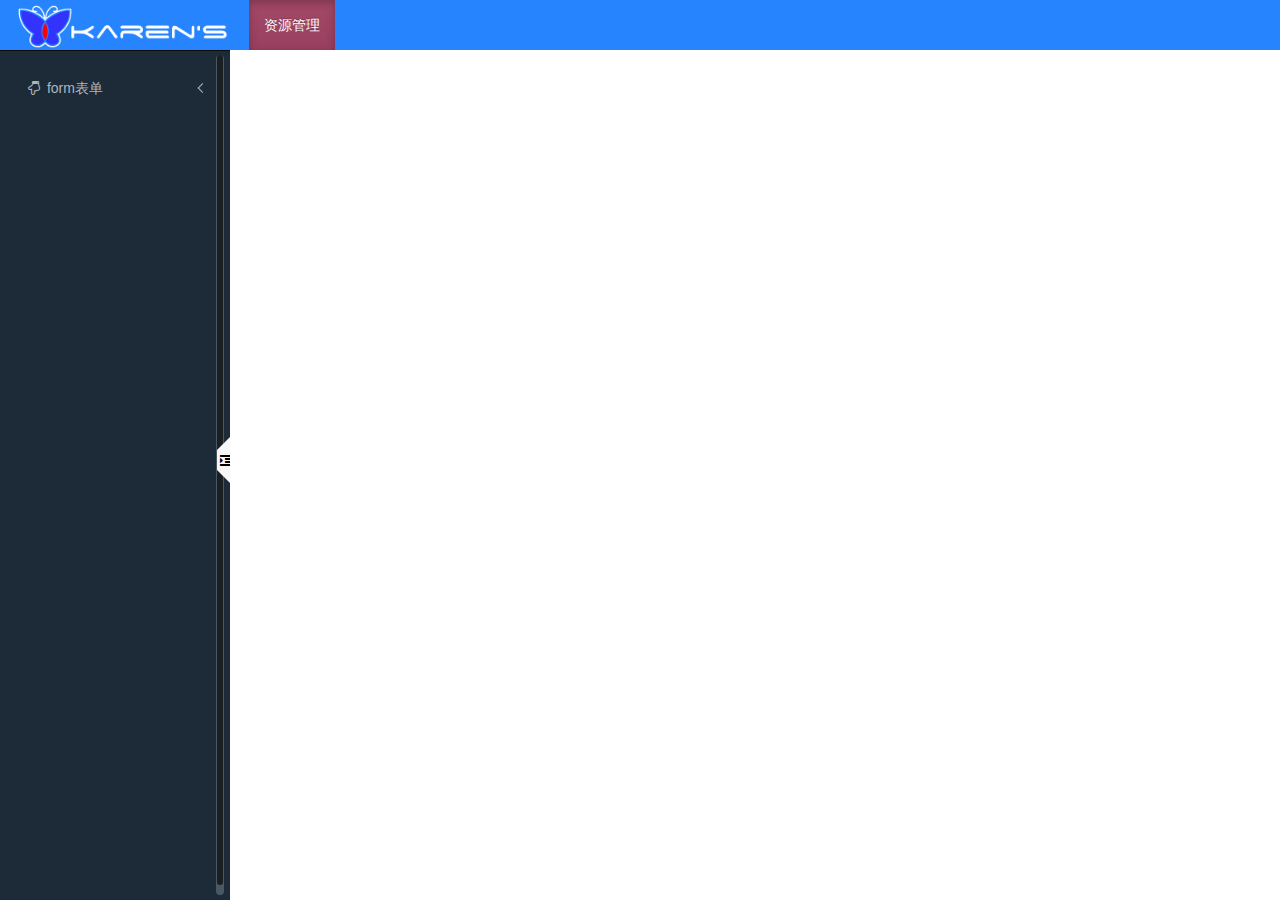
<file: index.html>
<!DOCTYPE html>
<html lang="en">
<head>
    <meta charset="UTF-8">
    <meta name="viewport" content="width=device-width, initial-scale=1.0">
    <meta http-equiv="X-UA-Compatible" content="ie=edge">
    <title>menu-management</title>
    <link rel="stylesheet" href="./src/assets/less/main.css">
    
</head>
<body>
    <div class="container-fluid">
        <nav class="navbar navbar-fixed-top navbar-inverse navbar-nav">
            <div class="container-fluid middle-nav">
                <!-- Brand and toggle get grouped for better mobile display -->
                <div class="navbar-header">
                    <img src="src/assets/img/menu/logo9.png" alt="" class="system-name-img">
                    <button type="button" class="navbar-toggle collapsed" data-toggle="collapse" data-target="#bs-example-navbar-collapse-1" aria-expanded="false">
                        <span class="sr-only">非正常视觉UI</span>
                        <span class="icon-bar"></span>
                        <span class="icon-bar"></span>
                        <span class="icon-bar"></span>
                    </button>
                    <a class="navbar-brand" href="#">
                        <button type="button" class="collapsed" >
                            <span class="sr-only">非正常视觉UI</span>
                            <span class="icon-bar"></span>
                            <span class="icon-bar"></span>
                            <span class="icon-bar"></span>
                        </button>
                    </a>
                </div>
                <!-- Collect the nav links, forms, and other content for toggling -->
                <div class="collapse navbar-collapse" id="bs-example-navbar-collapse-1">
                    <ul class="nav navbar-nav">
                    
                    </ul>
                </div><!-- /.navbar-collapse -->
            </div><!-- /.container-fluid -->
        </nav>
        <div id="main" >
            <aside id="absolute-box">
                <main role="main" class="nano">
                    <div class="content">
                        <div class="row">
                            <div class="col-md-12">
                                <nav class="sidebar-nav">
                                    <ul class="metismenu" id="left-menu">
                            
                                    </ul>
                                </nav>
                            </div>
                
                        </div>
                    </div>
                    <div class="pane" style="opacity: 1; visibility: visible;">
                        <div class="slider" style="height: 316px; top: 0px;"></div>
                    </div>
                </main>
            </aside>
            <div class="page-content" >
                <iframe src="" frameborder="0" width="100%" height="100%" marginwidth="0" scrolling="yes" allowtransparency="yes" id="iframe-page-content"></iframe>
            </div>
        </div>
        <section class="tixing tixing-left">
            <span class="fa fa-outdent fa-fw"></span>
        </section>
        <section class="tixing tixing-right">
            <span class="fa fa-indent fa-fw"></span>
        </section>
        
        
    </div>
    
    <script src="./src/imports/jquery/1.11.3/jquery.min.js"></script>
    <script src="./src/imports/bootstrap/3.3.7/js/bootstrap.min.js"></script>
    <script src="./src/common/plugins/layer/3.1.1/layer.js"></script>
    <script src="src/common/plugins/metismenu/2.7.4/js/metisMenu.min.js"></script>
    <script src="src/common/plugins/nanoscroller/0.7.4/jquery.nanoscroller0.7.4.js"></script>
    <script src="./src/lib/modules/menu/slidermenu/slidermenu.js"></script>
    <script async="async" src="src/lib/modules/menu/slidermenu/menuclick.js"></script>
    <script src="./src/lib/modules/menu/slidermenu/showmenu.js"></script>
    <!--jsonp初始化1级2级菜单-->
    <script src="./src/service/main.json?callback=main"></script>
    <script src="./src/service/m_1.json?callback=childMenu"></script>
    

</body>
</html>
</file>
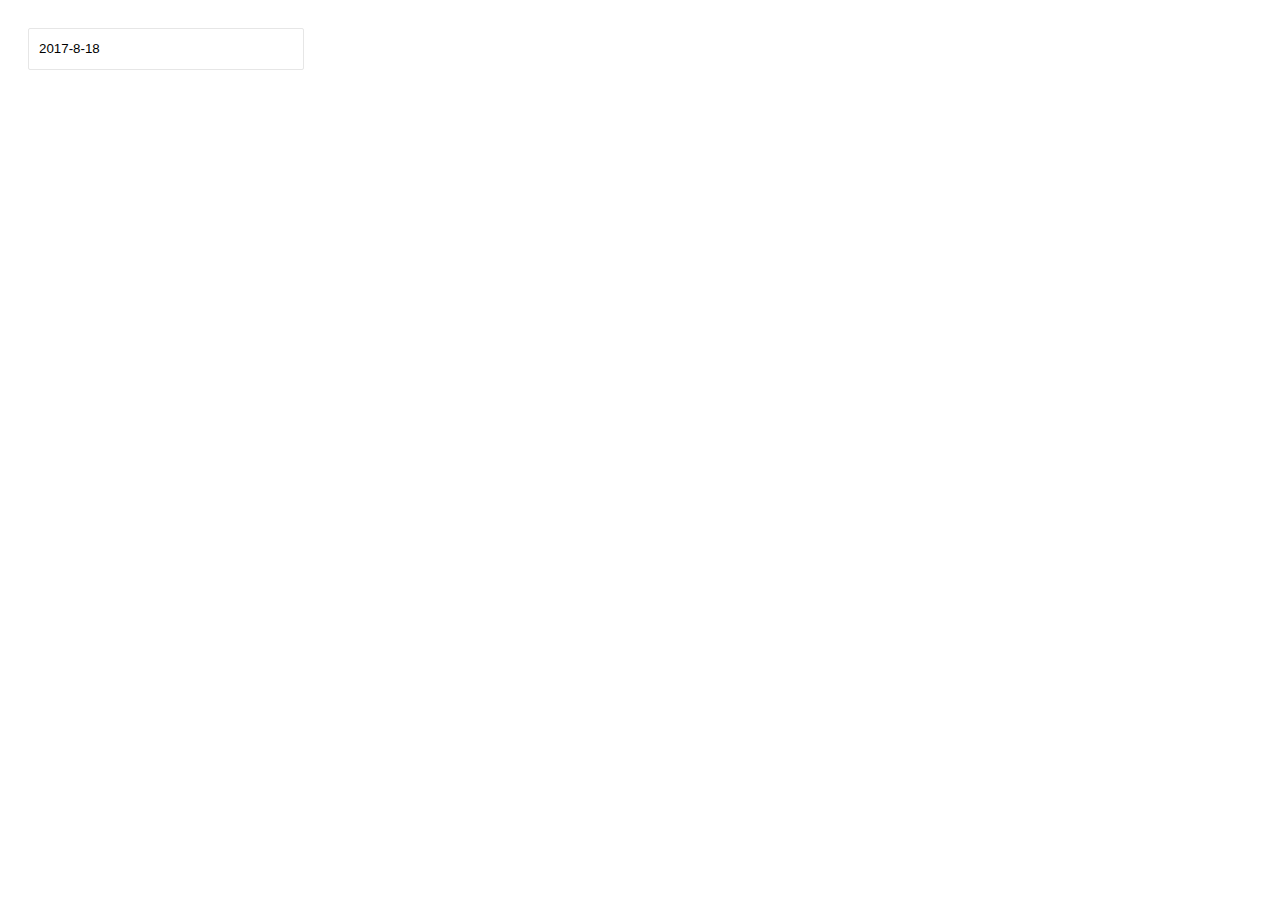
<file: src/common/plugins/layDate-v5.0.9/test.html>
<!DOCTYPE html>
<html>
<head>
  <meta charset="utf-8">
  <title>使用 layDate 独立版</title>
  <meta name="renderer" content="webkit">
  <meta http-equiv="X-UA-Compatible" content="IE=edge,chrome=1">
  <meta name="viewport" content="width=device-width, initial-scale=1, maximum-scale=1">
  <meta name="apple-mobile-web-app-status-bar-style" content="black"> 
  <meta name="apple-mobile-web-app-capable" content="yes">
  <meta name="format-detection" content="telephone=no">

  <style>
  body{padding: 20px;}
  .demo-input{padding-left: 10px; height: 38px; min-width: 262px; line-height: 38px; border: 1px solid #e6e6e6;  background-color: #fff;  border-radius: 2px;}
  .demo-footer{padding: 50px 0; color: #999; font-size: 14px;}
  .demo-footer a{padding: 0 5px; color: #01AAED;}
  </style>
</head>
<body>
<input type="text" class="demo-input" placeholder="请选择日期" id="test1">



<script src="laydate/laydate.js"></script> <!-- 改成你的路径 -->
<script>
lay('#version').html('-v'+ laydate.v);

//执行一个laydate实例
var ins1 = laydate.render({
  elem: '#test1' ,//指定元素,
  mark: {
    '0-10-14': '生日'
    ,'0-12-31': '跨年' //每年12月31日
    ,'0-0-10': '工资' //每个月10号
    ,'2017-8-15': '' //具体日期
    ,'2017-8-20': '预发' //如果为空字符，则默认显示数字+徽章
    ,'2017-8-21': '发布'
  },
  max: '2018-4-28',
 
  value: '2017-8-18'
  // ,
  // done: function(value, date, endDate){
  //   console.log(value); //得到日期生成的值，如：2017-08-18
  //   console.log(date); //得到日期时间对象：{year: 2017, month: 8, date: 18, hours: 0, minutes: 0, seconds: 0}
  //   console.log(endDate); //得结束的日期时间对象，开启范围选择（range: true）才会返回。对象成员同上。
  // }
});
</script>
</body>
</html>
</file>
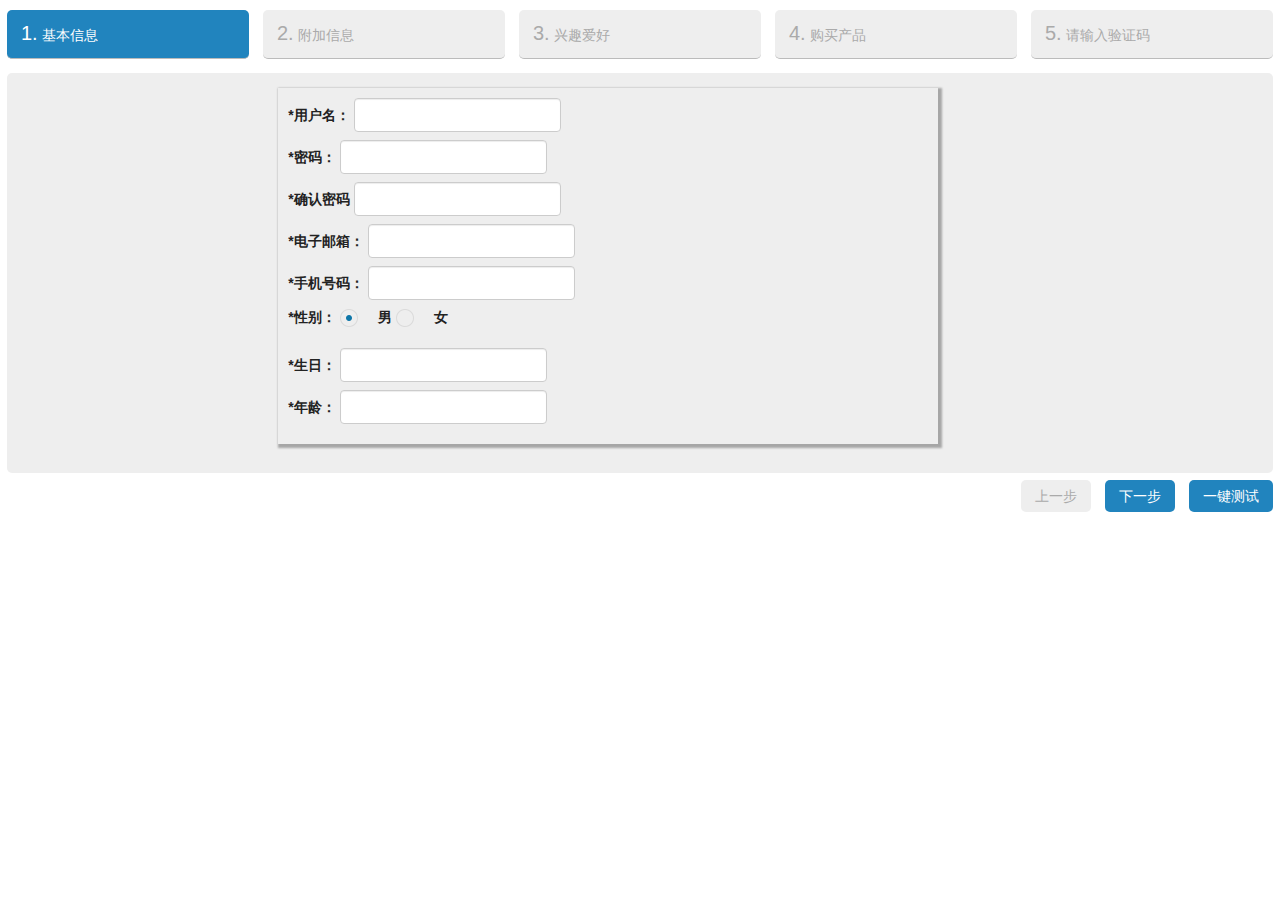
<file: src/pages/modules/form/form.html>
<!DOCTYPE html>
<html lang="en">

<head>
	<meta charset="UTF-8">
	<meta name="viewport" content="width=device-width, initial-scale=1.0">
	<meta http-equiv="X-UA-Compatible" content="ie=edge">
	<title>Document</title>
	<link rel="stylesheet" href="../../../assets/less/form/form.css">
</head>

<body>
<div class="main">
	<div class="wizard step">
		<h1>基本信息</h1>
		<section class="basic">
			<form id="form-basic">
				<div id="basic-form" class="form-content">
					<p>
						<label for="form-username">*用户名：</label>
						<input type="text" class="form-control" id="form-username" name="username"/>
					</p>
					<p>
						<label for="form-password">*密码：</label>
						<input type="password" class="form-control" id="form-password" name="password"/>
					</p>
					<p>
						<label for="form-confirm-password">*确认密码</label>
						<input type="password" class="form-control" id="form-confirm-password" name="confirm-password"/>
					</p>
					<p>
						<label for="form-mail">*电子邮箱：</label>
						<input type="text" class="form-control" id="form-mail" name="mail"/>
					</p>
					<p>
						<label for="phone">*手机号码：</label>
						<input type="text" class="form-control" id="phone" name="phone"/>
					</p>
					<div class="skin skin-minimal">
						<div class="skin-section">
							<label>*性别：</label>
							<ul class="list">
								<!--<li><input type="radio" name="sex" value="男" id="male" data-labelauty="男"></li>
								<li><input type="radio" name="sex" value="女" id="female" data-labelauty="女"></li>-->
								<li>
									<input type="radio" id="form-male" name="sex" value="男" checked>
									<label for="form-male">男</label>
								</li>
								<li>
									<input type="radio" id="form-female" name="sex" value="女">
									<label for="form-female">女</label>
								</li>
							</ul>
						</div>
					</div>
					<p>
						<label for="form-date">*生日：</label>
						<input id="form-date" class="form-control" name="date" readonly/>
					</p>
					<p>
						<label for="form-age">*年龄：</label>
						<input id="form-age" class="form-control" name="age"/>
					</p>
				</div>
			</form>
		</section>
		<h1>附加信息</h1>
		<section class="extra">
			<form id="form-extra">
				<div id="extra-form" class="form-content">
					<p>
						<label>*所在位置：</label>
						<select id="loc_province" name="province" style="width:120px;" required></select>
						<select id="loc_city" name="city" style="width:120px; margin-left: 10px" required></select>
						<select id="loc_town" name="town" style="width:120px;margin-left: 10px" required></select>
					</p>
					<p>
						<label>自我介绍（非必填：不得超过400字）</label>
						<textarea placeholder="请输入内容" class="form-control textarea" name="textarea"
						          id="form-textarea"></textarea>
					</p>
				</div>
			</form>
		</section>
		<h1>兴趣爱好</h1>
		<section class="interest">
			<form id="form-interest">
				<div id="interest-form" class="form-content">
					<p>
						<label>爱好：</label>
						<select class="interest-select" name="interest" multiple="multiple">
							<option value="classical" id="classical">古典</option>
							<option value="martial" id="martial">武侠</option>
							<option value="love" id="love">恋爱</option>
							<option value="japanese" id="japanese">日系</option>
							<option value="korean" id="korean">韩系</option>
							<option value="immortol" id="immortol">修仙</option>
							<option value="other" id="other">其他</option>
						</select>
					</p>
					<div class="skin skin-line icheck-width">
						<div class="skin-section">
							<label>关注题材：</label>
							
							<ul class="list">
								<li>
									<input tabindex="17" type="checkbox" id="society" name="attention" value="society">
									<label for="society">社会</label>
								</li>
								<li>
									<input tabindex="18" type="checkbox" id="life" name="attention" value="life">
									<label for="life">生活</label>
								</li>
								<li>
									<input type="checkbox" id="sports" name="attention" value="sports">
									<label for="sports">运动</label>
								</li>
								<li>
									<input type="checkbox" id="art" name="attention" value="art">
									<label for="art">艺术</label>
								</li>
								<li>
									<input type="checkbox" id="culture" name="attention" value="culture">
									<label for="culture">文化</label>
								</li>
							</ul>
						</div>
					</div>
				</div>
			</form>
		</section>
		<h1>购买产品</h1>
		<section class="service">
			<form id="form-service">
				<div id="service-form" class="form-content">
					<div class="skin skin-line icheck-width">
						<div class="skin-section">服务级别：
							<ul class="list service level">
								<li>
									<input tabindex="19" type="radio" id="primary" name="service" price="58"
									       value="primary">
									<label for="primary">高级会员(58/年)</label>
								</li>
								<li>
									<input tabindex="20" type="radio" id="middle" name="service" price="88"
									       value="middle">
									<label for="middle">超级会员（88/年）</label>
								</li>
								<li>
									<input type="radio" id="high" name="service" price="118" value="high">
									<label for="high">至尊会员（118/年）</label>
								</li>
							</ul>
						</div>
					</div>
					<div class="service-time"></div>
					<div class="price">
						<label>共计：</label>
						<span>￥</span>
						<span id="price"></span>
					</div>
				</div>
			</form>
		</section>
		<h1>请输入验证码</h1>
		<section class="submit-btns">
			<div class="verify-img form-content">
				<div id="verify"></div>
				<form>
					<input type="text" id="code_input" class="form-control form-verify" name="code_input" value=""
					       placeholder="请输入验证码"/>
				</form>
			</div>
		
		</section>
	</div>
</div>
<script src="../../../imports/jquery/1.11.3/jquery.min.js"></script>
<script src="../../../common/plugins/jquery-steps/1.1.0/js/jquery.steps.min.js"></script>
<script src="../../../common/plugins/layer/3.1.1/layer.js"></script>
<script src="../../../imports/bootstrap/3.3.7/js/bootstrap.min.js"></script>
<script src="../../../common/plugins/jquery-validation/1.17.0/jquery.validate.min.js"></script>
<script src="../../../common/plugins/layDate/5.0.9/laydate/laydate.js"></script>
<script src="../../../common/plugins/select2/4.0.5/js/select2.min.js"></script>
<script src="../../../common/plugins/select2/4.0.5/js/i18n/zh-CN.js"></script>
<script src="../../../lib/modules/form/location-country.js"></script>
<script src="../../../lib/modules/form/area.js"></script>
<script src="../../../common/plugins/icheck/1.0.2/js/icheck.min.js"></script>
<script src="../../../common/plugins/icheck/1.0.2/js/custom.min.js"></script>
<script src="../../../common/plugins/gVerify/gVerify.js"></script>
<script src="../../../lib/modules/form/form.js"></script>

</body>

</html>
</file>
<file: src/assets/less/main.css>
@import url("../../common/less/reset.css");
@import url("../../common/font/font-awesome/css/font-awesome.min4.7.0.css");
@import url("../../imports/bootstrap/3.3.7/css/bootstrap.min.css");
@import url("../../imports/bootstrap/3.3.7/css/bootstrap-theme.min.css");
@import url("../../common/plugins/metismenu/2.7.4/css/metisMenu.min.css");
@import url("../../common/css/animate/animate3.6.0.min.css");
@import url("../../common/plugins/nanoscroller/0.7.4/nanoscroller.css");
@import url("../../common/css/sliderbutton/outindentbutt.css");
@import url("../../common/less/common.css");
@import url("../css/menu/headernav/headernav.css");
@import url("../css/menu/slidermenu/slidermenu.css");
@import url("../css/menu/pagecontent/pagecontent.css");
</file>
<file: src/assets/less/form/form.css>
@import url("../../../common/less/reset.css");
@import url("../../../imports/bootstrap/3.3.7/css/bootstrap.min.css");
@import url("../../../common/plugins/select2/4.0.5/css/select2.min.css");
@import url("../../../common/plugins/jquery-steps/1.1.0/css/normalize.css");
@import url("../../../common/plugins/jquery-steps/1.1.0/css/main.css");
@import url("../../../common/plugins/jquery-steps/1.1.0/css/jquery.steps.css");
@import url("../../../common/plugins/icheck/1.0.2/css/custom.css");
@import url("../../../common/plugins/icheck/1.0.2/skins/all.css");
@import url("../../../assets/css/form/form.css");
</file>
